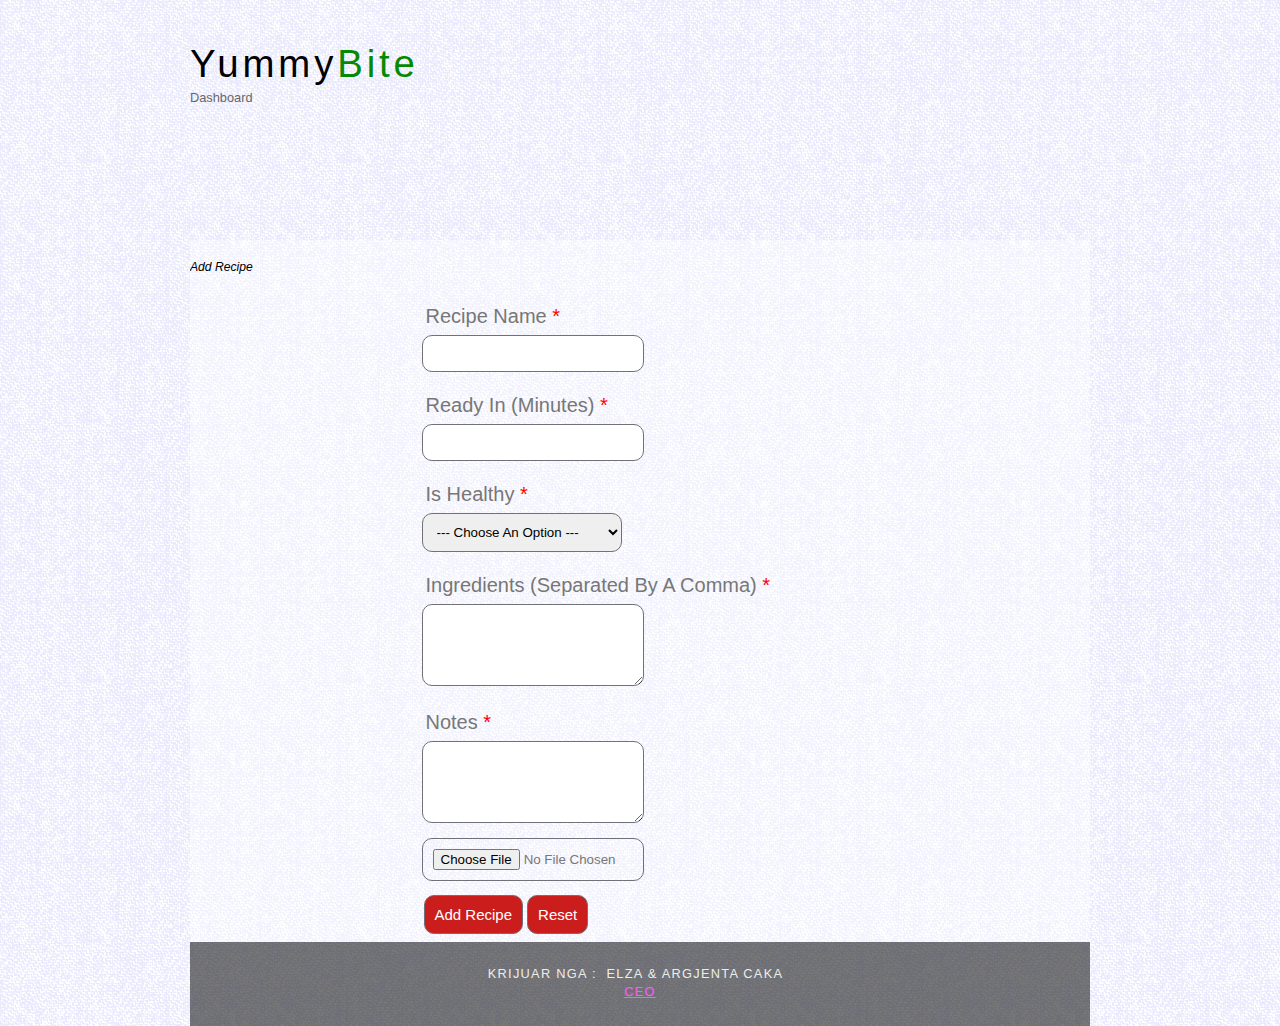
<file: index.html>
<!DOCTYPE HTML>
<html>

<head>
  <title>YummyBite-Admin</title>
  <meta name="description" content="website description" />
  <meta name="keywords" content="website keywords, website keywords" />
  <meta http-equiv="content-type" content="text/html; charset=windows-1252" />
  <link rel="stylesheet" type="text/css" href="/style/style.css" title="style" />
</head>

<body>
  <div id="main">
    <div id="header">
      <div id="logo">
        <div id="logo_text">
          <h1><a href="index.html"><span class="logo_colour"><font color="#000000">Yummy</font>Bite</span></a></h1>
          <h2>Dashboard</h2>
        </div>
      </div>
	

    </div>
    <div id="site_content">
        <div id="content">
          <h5>Add Recipe</h5>
          
        <form method="post" action="" enctype='multipart/form-data' id="yummyform">
        <div class="form-group">
                <label>Recipe Name <span>*</span></label>
                <input type="text" name="recipeName" class="form-control" value="">
            </div>    
            <div class="form-group">
                <label>Ready In (minutes) <span>*</span></label>
                <input type="number" name="readyIn" class="form-control" value="">
            </div>

            <div class="form-group">
                <label>is healthy <span>*</span></label>
                <select name="isHealthy">
                  <option value="">--- Choose an option ---</option>
                  <option value="1">Yes</option>
                  <option value="">No</option>
                </select>
            </div>

            <label>ingredients (separated by a comma) <span>*</span></label>
            <textarea rows="4" cols="50" name="ingredients"></textarea>
            <label>Notes <span>*</span></label>
            <textarea rows="4" cols="50" name="notes"></textarea>
            
            <input type='file' name='file' />
          <div style="display:flex; flex-direction: row;">
            <input type='submit' class="clickable" value='Add Recipe' name='addRecipe'>
            <input type='reset' class="clickable" value='Reset'>
            </div>
        </form>
        </div>
    </div>
   
   <div id="footer"> Krijuar nga :&nbsp; Elza  & Argjenta Caka &nbsp;<p><a href="www.facebook.com">CEO</a></p></div>
  </div>
</body>
</html>
</file>
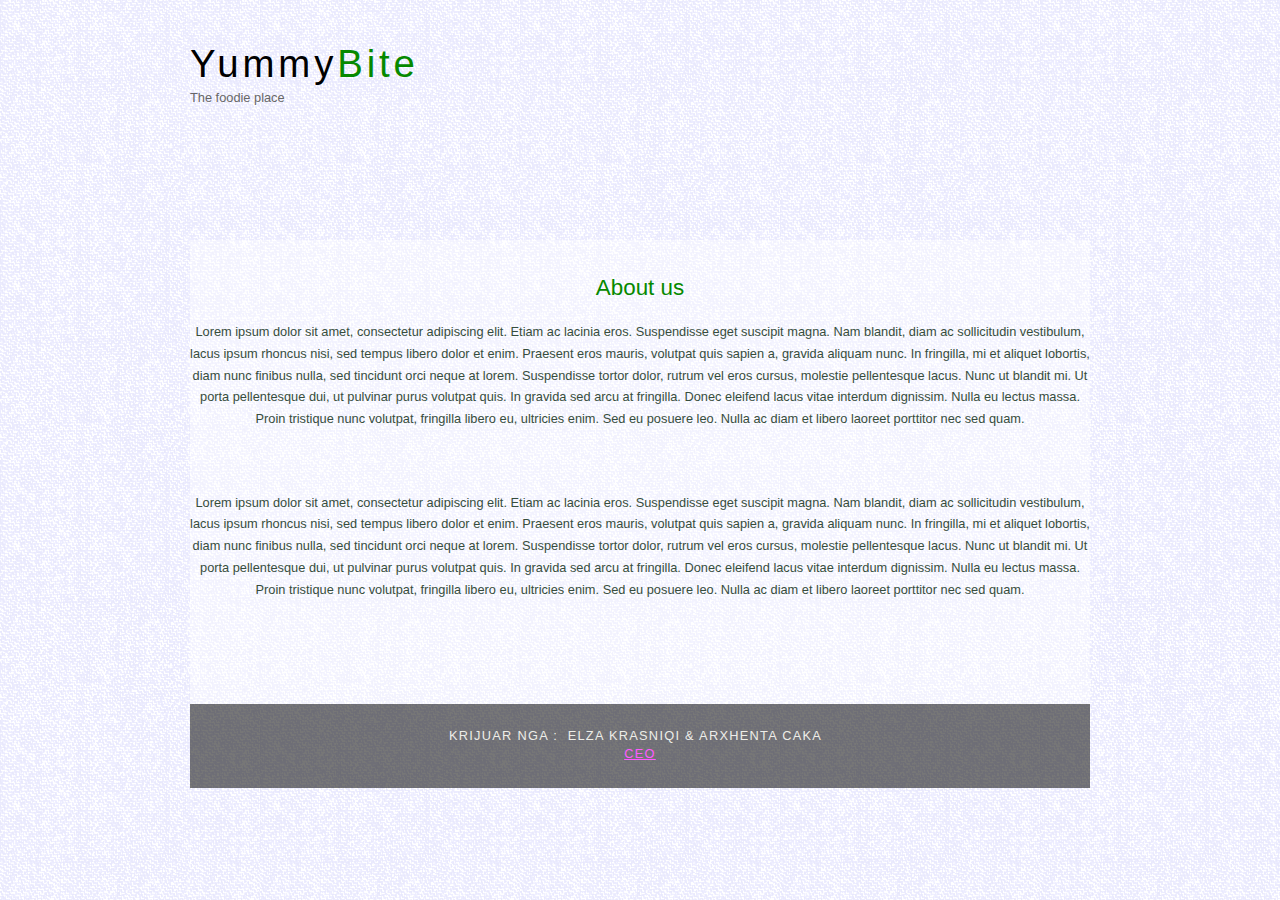
<file: AboutUs.html>
<!DOCTYPE HTML>
<html>

<head>
  <title>YummyBite-Best Food Experience</title>
  <meta name="description" content="website description" />
  <meta name="keywords" content="website keywords, website keywords" />
  <meta http-equiv="content-type" content="text/html; charset=windows-1252" />
  <link rel="stylesheet" type="text/css" href="style/style.css" title="style" />
</head>

<body>
  <div id="main">
    <div id="header">
      <div id="logo">
        <div id="logo_text">
          <h1><a href="index"><span class="logo_colour"><font color="#000000">Yummy</font>Bite</span></a></h1>
          <h2>The foodie place</h2>
        </div>
      </div>
	
	
    </div>
        <div id="site_content">
<div id="content">
      <h1>About us</h1>
        <p>Lorem ipsum dolor sit amet, consectetur adipiscing elit. Etiam ac lacinia eros. Suspendisse eget suscipit magna. Nam blandit, diam ac sollicitudin vestibulum, lacus ipsum rhoncus nisi, sed tempus libero dolor et enim. Praesent eros mauris, volutpat quis sapien a, gravida aliquam nunc. In fringilla, mi et aliquet lobortis, diam nunc finibus nulla, sed tincidunt orci neque at lorem. Suspendisse tortor dolor, rutrum vel eros cursus, molestie pellentesque lacus. Nunc ut blandit mi. Ut porta pellentesque dui, ut pulvinar purus volutpat quis. In gravida sed arcu at fringilla. Donec eleifend lacus vitae interdum dignissim. Nulla eu lectus massa. Proin tristique nunc volutpat, fringilla libero eu, ultricies enim. Sed eu posuere leo. Nulla ac diam et libero laoreet porttitor nec sed quam. </p>
        <p>&nbsp;</p>
        <p>Lorem ipsum dolor sit amet, consectetur adipiscing elit. Etiam ac lacinia eros. Suspendisse eget suscipit magna. Nam blandit, diam ac sollicitudin vestibulum, lacus ipsum rhoncus nisi, sed tempus libero dolor et enim. Praesent eros mauris, volutpat quis sapien a, gravida aliquam nunc. In fringilla, mi et aliquet lobortis, diam nunc finibus nulla, sed tincidunt orci neque at lorem. Suspendisse tortor dolor, rutrum vel eros cursus, molestie pellentesque lacus. Nunc ut blandit mi. Ut porta pellentesque dui, ut pulvinar purus volutpat quis. In gravida sed arcu at fringilla. Donec eleifend lacus vitae interdum dignissim. Nulla eu lectus massa. Proin tristique nunc volutpat, fringilla libero eu, ultricies enim. Sed eu posuere leo. Nulla ac diam et libero laoreet porttitor nec sed quam. </p>
        <p>&nbsp;</p>
        <p>&nbsp;</p>
      </div>
    </div>
   
   <div id="footer"> Krijuar nga :&nbsp; Elza Krasniqi & Arxhenta Caka  &nbsp;<p><a href="www.facebook.com">CEO</a></p></div>
  </div>
</body>
</html>
</file>
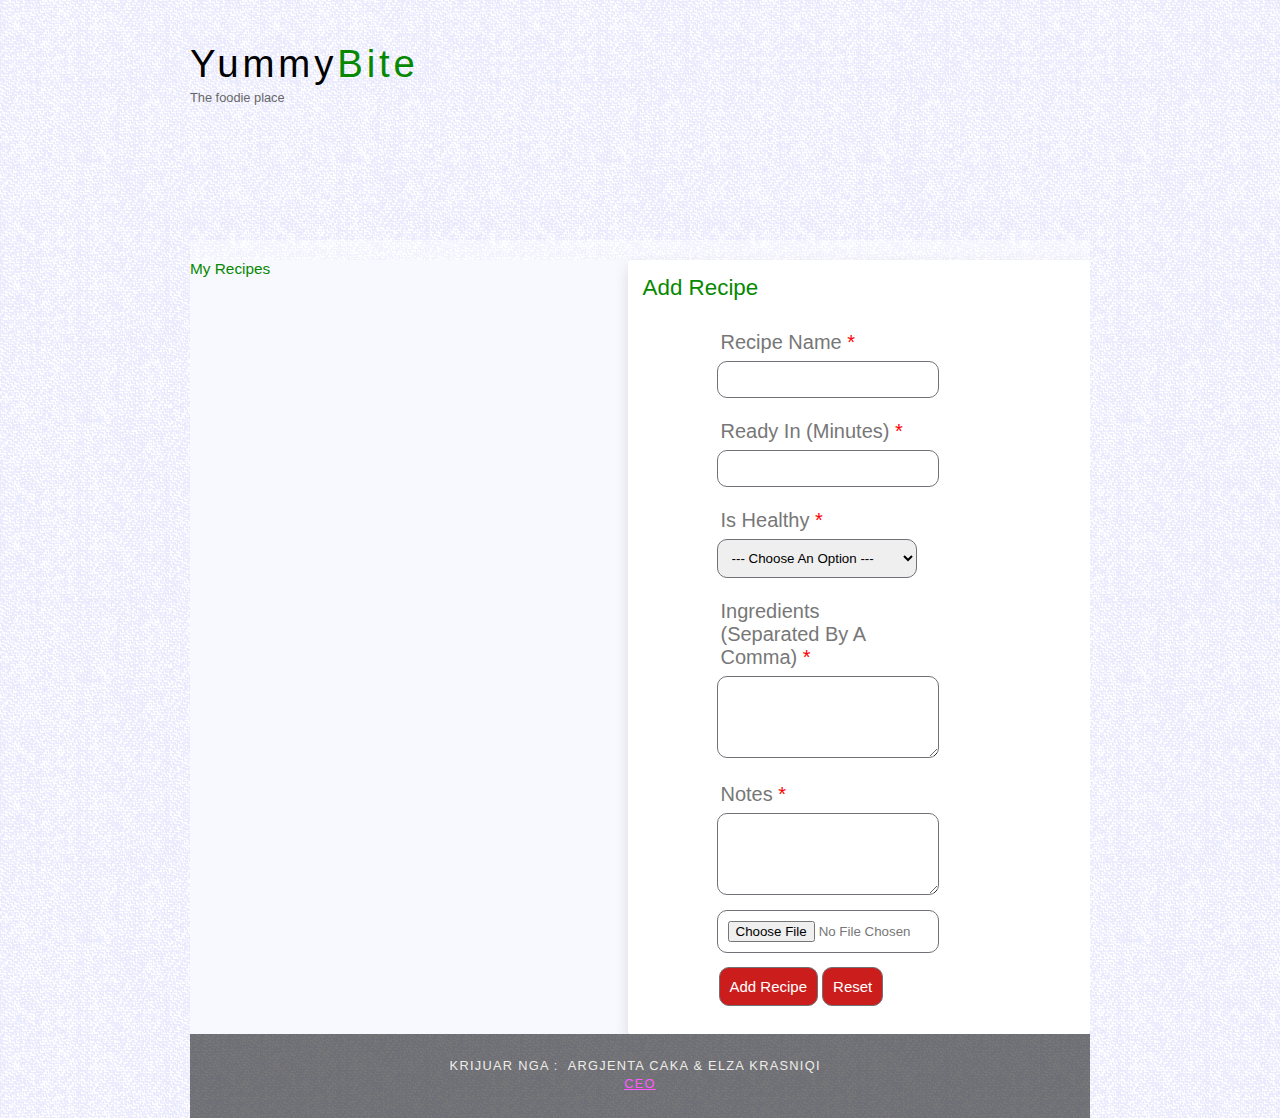
<file: Recipes.html>
<!DOCTYPE HTML>
<html>

<head>
  <title>YummyBite-Best Food Experience</title>
  <meta name="description" content="website description" />
  <meta name="keywords" content="website keywords, website keywords" />
  <meta http-equiv="content-type" content="text/html; charset=windows-1252" />
  <link rel="stylesheet" type="text/css" href="style/style.css" title="style" />
  <link rel="stylesheet" href="https://cdnjs.cloudflare.com/ajax/libs/font-awesome/4.7.0/css/font-awesome.min.css">


</head>

<body>
  <div id="main">
    <div id="header">
      <div id="logo">
        <div id="logo_text">
          <h1><a href="index.html"><span class="logo_colour"><font color="#000000">Yummy</font>Bite</span></a></h1>
          <h2>The foodie place</h2>
        </div>
      </div>
     </div>
    <div id="site_content">
<div id="content">
   
<div class="main_content" style="display:flex; flex-direction: row;">
<div style="width:50%;">
<h4>My Recipes</h4><br />
<ul>

     
      
    </ul>
</div>
	      <div class="sidebar" style="width:50%;">
        <h3>Add Recipe </h3>
        <form method="post" action="" enctype='multipart/form-data' id="smallform">
        <div class="form-group">
                <label>Recipe Name <span>*</span></label>
                <input type="text" name="recipeName" class="form-control" value="">
            </div>    
            <div class="form-group">
                <label>Ready In (minutes) <span>*</span></label>
                <input type="number" name="readyIn" class="form-control" value="">
            </div>

            <div class="form-group">
                <label>is healthy <span>*</span></label>
                <select name="isHealthy">
                  <option value="">--- Choose an option ---</option>
                  <option value="1">Yes</option>
                  <option value="">No</option>
                </select>
            </div>

            <label>ingredients (separated by a comma) <span>*</span></label>
            <textarea rows="4" cols="50" name="ingredients"></textarea>
            <label>Notes <span>*</span></label>
            <textarea rows="4" cols="50" name="notes"></textarea>
            
            <input type='file' name='file' />
          <div style="display:flex; flex-direction: row;">
            <input type='submit' class="clickable" value='Add Recipe' name='addRecipe'>
            <input type='reset' class="clickable" value='Reset'>
            </div>
        </form>
      </div>
  </div>
        </div>
      </div>
   
   <div id="footer"> Krijuar nga :&nbsp; Argjenta Caka & Elza Krasniqi &nbsp;<p><a href="www.facebook.com">CEO</a></p></div>
  </div>
</body>
</html>
</file>
<file: style/style.css>
html
{ 
  height: 100%;
}

*
{ margin: 0;
  padding: 0;
}

body {
   font: normal .80em 'trebuchet ms', arial, sans-serif;
   background: #F0EFE2 url(prapavija.png) ;
   color: #777;
}

p {
  padding: 0 0 20px 0;
  line-height: 1.7em;
}

img { 
  border: 0;
}

h1, h2, h3, h4, h5, h6 {
  font: normal 175% 'century gothic', arial, sans-serif;
  color: #068900;
  margin: 0 0 15px 0;
  padding: 15px 0 5px 0;
}

h2 {
  font: normal 175% 'century gothic', arial, sans-serif;
  color: #068900;
}

h4, h5, h6 {
  margin: 0;
  padding: 0 0 5px 0;
  font: normal 120% arial, sans-serif;
  color: #068900;
}

h5, h6 {
  font: italic 95% arial, sans-serif;
  padding: 0 0 15px 0;
  color: #000;
}


a, a:hover {
  outline: none;
  text-decoration: underline;
  color: #FD5BFF;
}

a:hover { 
  text-decoration: none;
}

table {
  font-family: arial, sans-serif;
  border-collapse: collapse;
  width: 100%;
  margin:10px;
}

td, th {
  border: 1px solid #dddddd;
  text-align: left;
  padding: 8px;
}

tr:nth-child(even) {
  background-color: #dddddd;
}

#main, #logo, #menubar, #site_content, #footer {
  margin-left: auto; 
  margin-right: auto;
}

#header {
 height: 240px;
}

#logo {
  width: 900px;
  position: relative;
  height: 168px;
}

#logo #logo_text  {
  position: absolute; 
  top: 20px;
  left: 0;
}


#logo h1, #logo h2 {
  font: normal 300% 'century gothic', arial, sans-serif;
  border-bottom: 0;
  text-transform: none;
  margin: 0;
}

#logo_text h1, #logo_text h1 a, #logo_text h1 a:hover {
  padding: 22px 0 0 0;
  color: #000;
  letter-spacing: 0.1em;
  text-decoration: none;
}

#logo_text h1 a .logo_colour {
 color: #068900;
}

#logo_text h2 {
  font-size: 100%;
  padding: 4px 0 0 0;
  color: #676767;
}

#menubar {
  width: 900px;
  height: 72px;
  padding: 0;
  background: transparent url(transparent.png) repeat;
} 

ul#menu li {
 list-style: none;
}

ul#menu li a {
  letter-spacing: 0.1em;
  font: normal 100% arial, sans-serif;
  display: block; 
  float: left; 
  height: 37px;
  padding: 29px 26px 6px 26px;
  text-align: center;
  color: #FFF;
  text-transform: uppercase;
  text-decoration: none;
  background: transparent;
} 

ul#menu li a:hover, ul#menu li.selected a, ul#menu li.selected a:hover {
  color: #FFF;
  background: #068900;
}

#site_content {
  width: 900px;
  overflow: hidden;
  margin: 0 auto 0 auto;
  padding: 20px 0 0 0;
  background: transparent url(transparent_light.png) repeat;
} 

.sidebar {
  float: right;
  width: 250px;
  padding: 0 15px 20px 15px;
  margin-left:5px;
  background: white;
  box-shadow: 0px 7px 15px rgb(0 0 0 / 12%);
  border-radius:3px;
}

.sidebar li {
  list-style: none; 
  padding: 0 0 7px 0; 
}

#content h2 {
  color: red;
  opacity: 0.6;
  text-align: center;
}
#content h1 {
  text-align: center;
}
#content p {
  color: #374d3d ;
  text-align: center ;
}

#yummyform {
    margin: 6px auto;
    width: 65%;
    /* background-color: #445244; */
    height: auto;
    /* border-radius: 10px; */
    /* box-shadow:2px 2px 6px 0px; */
}
#yummyform label ,input,select {
    display: block;
    text-transform: capitalize;
}
#yummyform label ,input,textarea,select {
    padding: 10px;
    width: 355px;
    margin-bottom: 12px;
    position: relative;
    left: 74px;
}
#yummyform input,textarea,select {
    border: 1px solid #717177;
    border-radius: 10px;
    box-shadow: #000;
}
#yummyform .clickable {
    background-color: #cc1d1d;
    width: auto;
    font-size: 15px;
    color: #fff;
	margin:2px;
}
#yummyform .clickable:hover {
	background-color: #d13434;
}
#yummyform label {
    margin-bottom: -3px;
    margin-left: -6px;
    font-size: 20px;
    /* color: white; */
}

#yummyform label  span {
    color: red;
}

#smallform {
  margin: 6px auto;
  /* background-color: #445244; */
  height: auto;
  /* border-radius: 10px; */
  /* box-shadow:2px 2px 6px 0px; */
}
#smallform label ,input,select {
  display: block;
  text-transform: capitalize;
}
#smallform label ,input,textarea,select {
  padding: 10px;
  width: 200px;
  margin-bottom: 12px;
  position: relative;
  left: 74px;
}
#smallform input,textarea,select {
  border: 1px solid #717177;
  border-radius: 10px;
  box-shadow: #000;
}
#smallform .clickable {
  background-color: #cc1d1d;
  width: auto;
  font-size: 15px;
  color: #fff;
margin:2px;
}
#smallform .clickable:hover {
background-color: #d13434;
}
#smallform label {
  margin-bottom: -3px;
  margin-left: -6px;
  font-size: 20px;
  /* color: white; */
}

#smallform label  span {
  color: red;
}

.button {
  background-color: #cc1d1d;
  border-radius: 2px;
  width: auto;
  font-size: 14px;
  color: #fff;
  text-decoration: none;
  padding:5px;
}
.button:hover {
  background-color: #000000;
  color:white;
}

#footer {
  width: 900px;
  font: normal 100% 'lucida sans unicode', arial, sans-serif;
  height: 55px;
  padding: 24px 0 5px 0;
  text-align: center; 
  background: transparent url(transparent.png) repeat;
  color:#edede8;
  text-transform: uppercase;
  letter-spacing: 0.1em;
}
#btnscroll {
    position: fixed;
    bottom: 20px;
    right: 20px;
    display: none;
    width: 70px;
    height: 70px;
    padding: 10px 16px;
    border-radius: 35px;
    font-size: 24px;
    line-height: 1.33;
    font-size: 15px;
    font-family: ui-rounded;

}
#footer a:hover {
  color: #030302;
  text-decoration: underline;
}
/* Grid Css */

@import url("https://fonts.googleapis.com/css?family=Abril+Fatface");
@import url("https://fonts.googleapis.com/css?family=Open+Sans");

.main_content {
  flex: 1;
  /* margin-left: 60px; */
  /* padding: 0rem 2rem 2rem; */
  background: ghostwhite;
}
.main_content header {
  height: 17vh;
  display: flex;
  justify-content: center;
  align-items: flex-start;
  flex-direction: column;
}
.main_content header h1 {
  font-size: 1.7rem;
  margin: 0;
}
.main_content header hr {
  width: 4rem;
  height: 3px;
  background: firebrick;
  border: none;
  margin: 0;
  margin-top: 0.5rem;
}
.main_content .Grid {
  width: 100%;
  display: grid;
  grid-gap: 15px;
  grid-template-columns: repeat(auto-fill, minmax(250px, 1fr));
  grid-auto-rows: auto;
}
.main_content .Grid .blog_post {
  background: white;
  box-shadow: 0px 7px 15px rgba(0, 0, 0, 0.12);
  display: flex;
  flex-direction: column;
  border-radius: 3px;
}
.main_content .Grid .blog_post figure {
  width: 100%;
  height: 200px;
  margin: 0;
  border-radius: 3px 3px 0px 0px;
}
.main_content .Grid .blog_post figure img {
  width: 100%;
  height: 100%;
  display: block;
  -o-object-fit: cover;
     object-fit: cover;
  border-radius: 3px 3px 0px 0px;
}
.main_content .Grid .blog_post aside {
  display: flex;
  align-items: flex-start;
  flex-direction: column;
  flex: 1;
  padding: 1.3rem;
}
.main_content .Grid .blog_post aside h3 {
  font-size: 18px;
  margin: 0;
}
.main_content .Grid .blog_post aside small {
  padding: 0.2rem 0.3rem;
  background: #068900;
  color: white;
  font-size: 10px;
  font-weight: bold;
  border-radius: 2px;
  margin-bottom: 7px;
}
.main_content .Grid .blog_post aside p {
  font-size: 14px;
  font-family: "Open Sans", sans-serif;
  margin-top: 8px;
}
.main_content .Grid .blog_post aside .read_more {
  width: 30px;
  height: 30px;
  background: #2A2B2E;
  border-radius: 120px;
  text-decoration: none;
  display: inline-block;
  display: flex;
  justify-content: center;
  align-items: center;
  transition: 0.2s ease;
}
.main_content .Grid .blog_post aside .read_more:hover {
  box-shadow: 0px 3px 10px rgba(0, 0, 0, 0.2);
}
.main_content .Grid .blog_post aside .read_more i {
  color: white;
  font-size: 11px;
}

@media (min-width: 1440px) {
  .main_content header h1 {
    font-size: 2.2rem;
  }
  .main_content .Grid {
    grid-template-columns: repeat(auto-fill, minmax(300px, 1fr));
  }
  .main_content .Grid .blog_post aside h3 {
    font-size: 24px;
  }
  .main_content .Grid .blog_post aside p {
    font-size: 14px;
  }
}
@media (max-width: 500px) {
  .Page_wrapper {
    flex-direction: column;
  }

  .menu_toggle {
    width: 100vw;
    height: 60px;
    border-left: none;
    border-bottom: 1px solid rgba(255, 255, 255, 0.12);
  }

  .sidebar {
    width: 100vw;
    height: 100vh;
    grid-template-columns: 1fr;
    grid-template-rows: 60px 50px auto;
    top: -100%;
    left: 0;
    transform-origin: center;
  }
  .sidebar.open {
    top: 0;
  }
  .sidebar .social_media {
    grid-column: 1/-1;
    grid-row: 2/3;
  }
  .sidebar .social_media main {
    padding-right: 2rem;
  }
  .sidebar nav {
    padding: 2rem;
    grid-column: 1/-1;
    grid-row: 3/4;
  }
  .sidebar nav a {
    font-size: 3rem;
  }

  .main_content {
    margin-left: 0;
    margin-top: 60px;
  }
}
</file>
